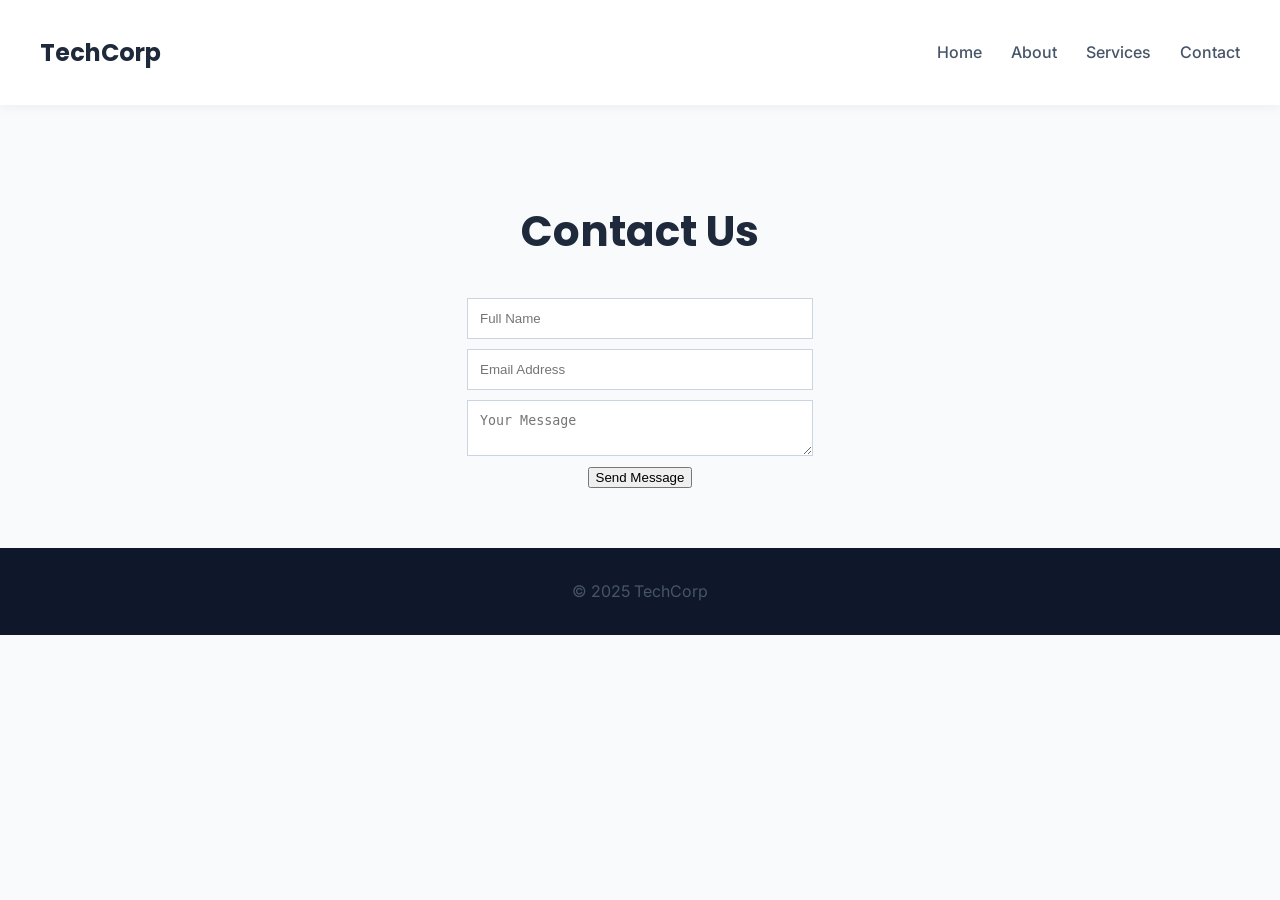
<file: contact.html>
<!DOCTYPE html>
<html>
<head>
    <title>Contact</title>

    <link href="https://fonts.googleapis.com/css2?family=Poppins:wght@400;600;700&family=Inter:wght@400;500&display=swap" rel="stylesheet">
    <link rel="stylesheet" href="./styles.css">
</head>
<body>

<header class="navbar">
    <div class="nav-container">
        <h2 class="logo">TechCorp</h2>
        <nav class="nav-links">
            <a href="index.html">Home</a>
            <a href="about.html">About</a>
            <a href="services.html">Services</a>
            <a href="contact.html">Contact</a>
        </nav>
    </div>
</header>

<section class="contact">
    <h1>Contact Us</h1>

    <form>
        <input type="text" placeholder="Full Name">
        <input type="email" placeholder="Email Address">
        <textarea placeholder="Your Message"></textarea>
        <button class="btn">Send Message</button>
    </form>
</section>

<footer>
    <p>© 2025 TechCorp</p>
</footer>

</body>
</html>
</file>
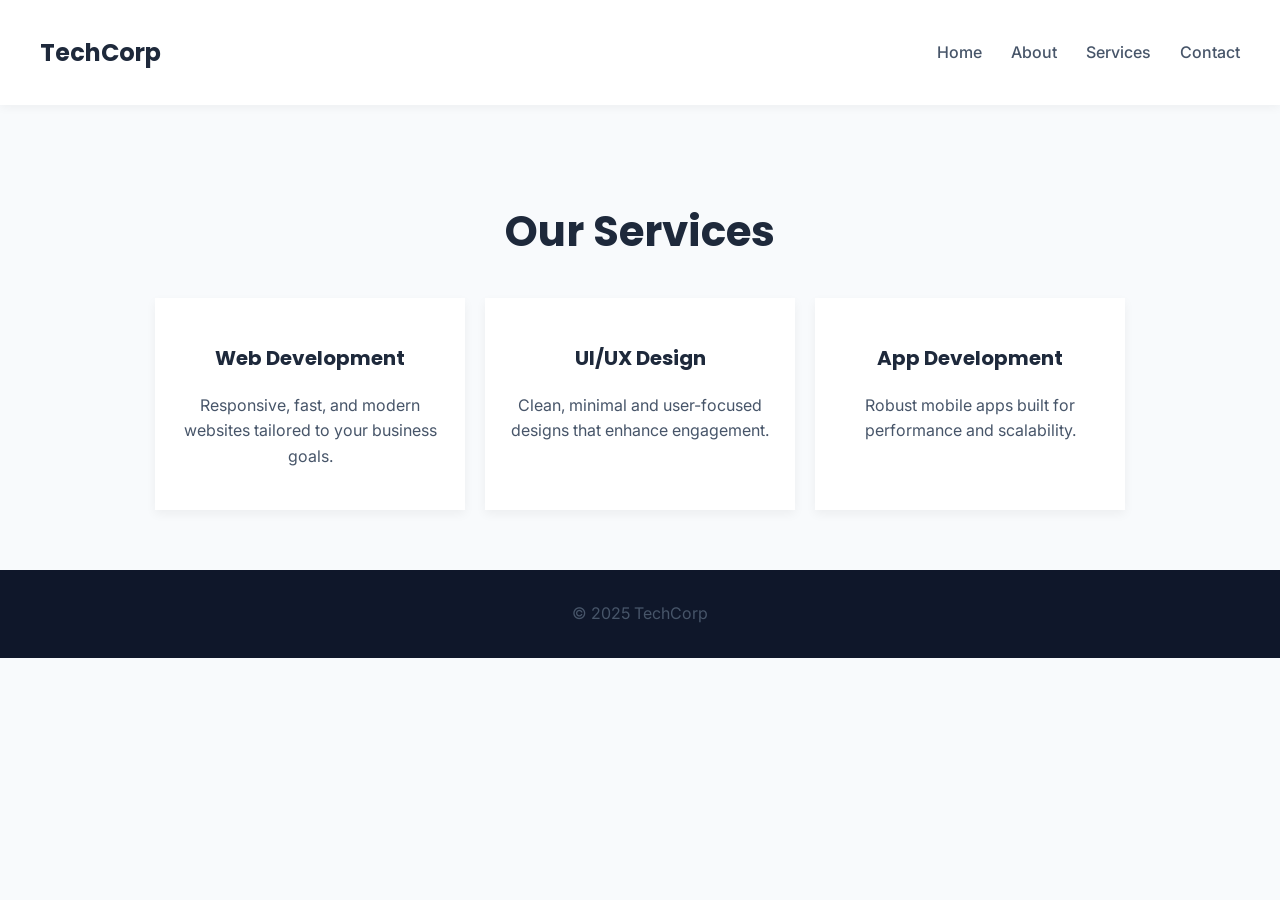
<file: services.html>
<!DOCTYPE html>
<html>
<head>
    <title>Services</title>

    <link href="https://fonts.googleapis.com/css2?family=Poppins:wght@400;600;700&family=Inter:wght@400;500&display=swap" rel="stylesheet">
    <link rel="stylesheet" href="./styles.css">
</head>
<body>

<header class="navbar">
    <div class="nav-container">
        <h2 class="logo">TechCorp</h2>
        <nav class="nav-links">
            <a href="index.html">Home</a>
            <a href="about.html">About</a>
            <a href="services.html">Services</a>
            <a href="contact.html">Contact</a>
        </nav>
    </div>
</header>

<section class="services">
    <h1>Our Services</h1>

    <div class="service-box">
        <div class="card">
            <h3>Web Development</h3>
            <p>Responsive, fast, and modern websites tailored to your business goals.</p>
        </div>

        <div class="card">
            <h3>UI/UX Design</h3>
            <p>Clean, minimal and user-focused designs that enhance engagement.</p>
        </div>

        <div class="card">
            <h3>App Development</h3>
            <p>Robust mobile apps built for performance and scalability.</p>
        </div>
    </div>
</section>

<footer>
    <p>© 2025 TechCorp</p>
</footer>

</body>
</html>
</file>
<file: styles.css>
body {
    margin: 0;
    font-family: 'Inter', sans-serif;
    background: #f8fafc;
    color: #1e293b;
}

/* Headings */
h1, h2, h3, .logo {
    font-family: 'Poppins', sans-serif;
}

h1 { font-size: 42px; }
h2 { font-size: 30px; }
h3 { font-size: 20px; }

p {
    font-size: 16px;
    line-height: 1.6;
    color: #475569;
}
a{
    text-decoration: none;
}

/* Navbar */
.navbar {
    background: white;
    box-shadow: 0 2px 10px rgba(0,0,0,0.05);
    position: sticky;
    top: 0;
}

.nav-container {
    max-width: 1200px;
    margin: auto;
    padding: 15px 30px;
    display: flex;
    justify-content: space-between;
    align-items: center;
}

.logo {
    font-size: 24px;
    font-weight: 700;
}

.nav-links a {
    margin-left: 25px;
    text-decoration: none;
    color: #475569;
    font-weight: 500;
    transition: 0.3s;
}

.nav-links a:hover {
    color: #2563eb;
    transform: scale(1.08);
}

/* Hero */
.hero {
    height: 80vh;
    background: url("images/hero.png") center/cover;
    display: flex;
    align-items: center;
    padding-left: 60px;
    color: white;
}

.hero-text h1 {
    font-size: 48px;
    width: 520px;
}

.hero-text p {
    font-size: 18px;
}

/* Features */
.features {
    padding: 60px;
    text-align: center;
}

.feature-container {
    display: flex;
    justify-content: center;
    gap: 20px;
    margin-top: 30px;
}

.feature {
    background: white;
    padding: 25px;
    width: 260px;
    box-shadow: 0 4px 10px rgba(0,0,0,0.05);
    transition: 0.3s;
}

.feature:hover {
    transform: scale(1.06);
}

/* Stats */
.stats {
    display: flex;
    justify-content: center;
    gap: 40px;
    padding: 40px;
    background: #eef2ff;
}

/* About */
.about {
    padding: 60px;
    text-align: center;
}

.about img {
    width: 320px;
    margin: 20px 0;
    transition: 0.3s;
}

.about img:hover {
    transform: scale(1.05);
}

/* Services */
.services {
    padding: 60px;
    text-align: center;
}

.service-box {
    display: flex;
    justify-content: center;
    gap: 20px;
}

.card {
    background: white;
    padding: 25px;
    width: 260px;
    box-shadow: 0 4px 10px rgba(0,0,0,0.05);
    transition: 0.3s;
}

.card:hover {
    transform: scale(1.06);
}

/* Contact */
.contact {
    padding: 60px;
    text-align: center;
}

input, textarea {
    display: block;
    margin: 10px auto;
    padding: 12px;
    width: 320px;
    border: 1px solid #cbd5e1;
}

/* Footer */
footer {
    background: #0f172a;
    color: white;
    text-align: center;
    padding: 15px;
}
/* From Uiverse.io by vinodjangid07 */ 
.button {
  display: flex;
  align-items: center;
  justify-content: center;
  padding: 15px 31px;
  background-color: #006aff;
  border: 6px solid #1b7aff;
  color: white;
  gap: 5px;
  border-radius: 50px;
  cursor: pointer;
  transition: all 0.3s;
}
.text {
  font-size: 1.7em;
  font-weight: 700;
  letter-spacing: 1px;
  text-decoration: none;
}
.svg {
  padding-top: 5px;
  height: 100%;
  width: fit-content;
}
.svg svg {
  width: 30px;
  height: 20px;
}
.button:hover {
  border: 8px solid #b1d8ff;
  background-color: #1b7aff;
}
.button:active {
  border: 5px solid #1b7aff;
}
.button:hover .svg svg {
  animation: jello-vertical 0.9s both;
  transform-origin: left;
}

@keyframes jello-vertical {
  0% {
    transform: scale3d(1, 1, 1);
  }
  30% {
    transform: scale3d(0.75, 1.25, 1);
  }
  40% {
    transform: scale3d(1.25, 0.75, 1);
  }
  50% {
    transform: scale3d(0.85, 1.15, 1);
  }
  65% {
    transform: scale3d(1.05, 0.95, 1);
  }
  75% {
    transform: scale3d(0.95, 1.05, 1);
  }
  100% {
    transform: scale3d(1, 1, 1);
  }
}

/* Mobile */
@media (max-width: 768px) {
    .feature-container,
    .service-box,
    .stats {
        flex-direction: column;
        align-items: center;
    }

    .hero-text h1 {
        width: auto;
        font-size: 32px;
    }
}
</file>
